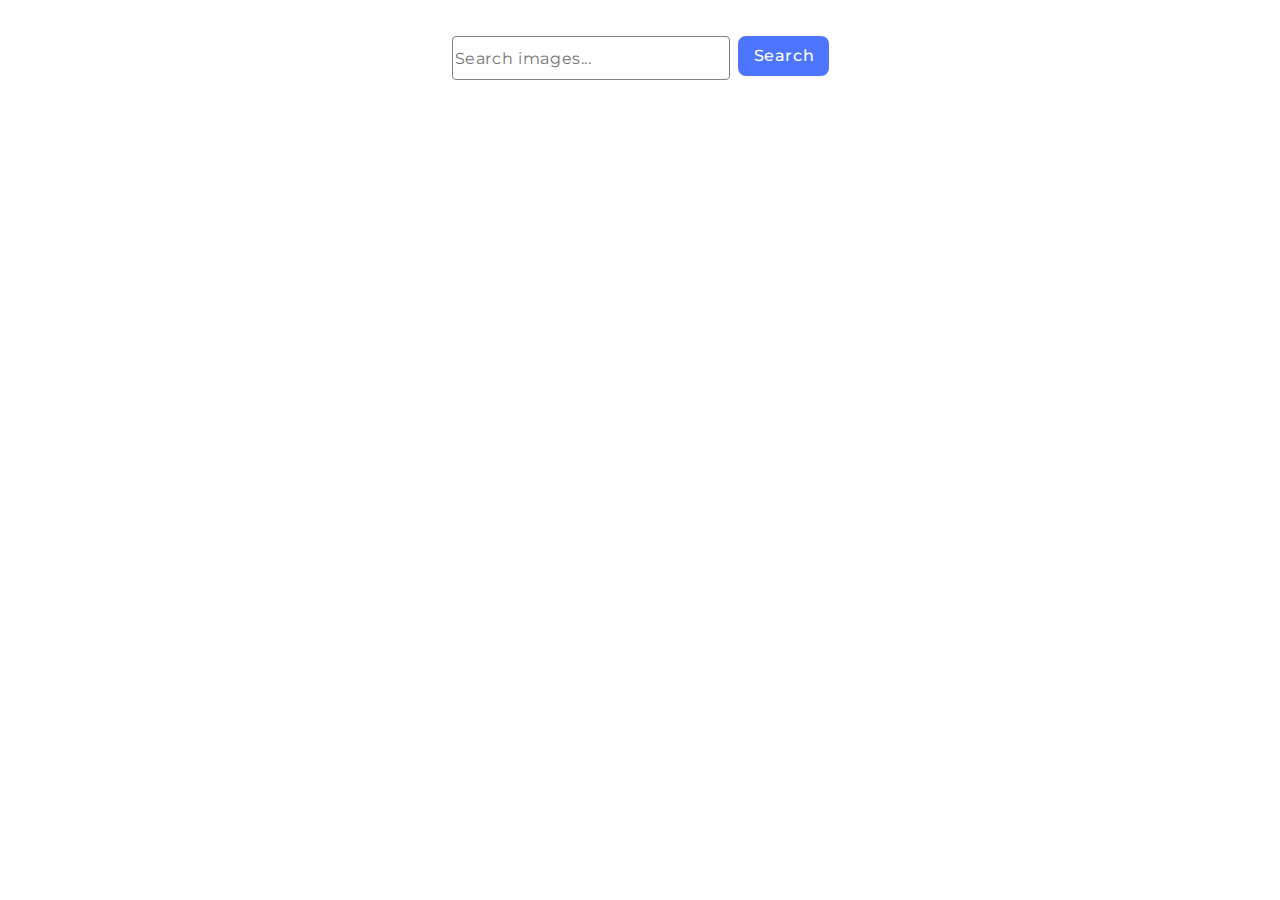
<file: src/index.html>
<!DOCTYPE html>
<html lang="en">
  <head>
    <meta charset="UTF-8" />
    <link rel="icon" type="image/svg+xml" href="/favicon.svg" />
    <meta name="viewport" content="width=device-width, initial-scale=1.0" />
    <title>Homework-js-11</title>
    <link rel="stylesheet" href="./css/styles.css" />
    <link rel="preconnect" href="https://fonts.googleapis.com" />
    <link rel="preconnect" href="https://fonts.gstatic.com" crossorigin />
    <link
      href="https://fonts.googleapis.com/css2?family=Montserrat:wght@100..900&family=Roboto:wght@100..900&display=swap"
      rel="stylesheet"
    />
  </head>
  <body>
    <form class="form">
      <label>
        <input
          class="search-inp"
          type="text"
          name="search-text"
          placeholder="Search images..."
          required
        />
      </label>
      <button class="search-btn" type="submit">Search</button>
    </form>
    <span class="loader"></span>
    <ul class="gallery"></ul>
    <script type="module" src="./main.js"></script>
  </body>
</html>
</file>
<file: src/css/styles.css>
/**
  |============================
  | include css partials with
  | default @import url()
  |============================
*/
/* Common styles */
@import url('./reset.css');
@import url('./base.css');

.form {
  display: flex;
  gap: 8px;
  justify-content: center;
  margin-top: 36px;
}

.loader {
  display: none;
}

.loader.visible {
  display: inline-block;
}


.search-inp {
  font-family: "Montserrat", sans-serif;
  width: 272px;
  height: 40px;
  font-weight: 400;
  font-size: 16px;
  line-height: 1.5;
  letter-spacing: 0.04em;
  color: #808080;
  border: 1px solid #808080;
  border-radius: 4px;
  outline: none;
}

.search-inp:hover {
  border: 1px solid #000;
}

.search-inp:focus {
  border: 1px solid #4e75ff;
}


.search-btn {
  font-weight: 500;
  font-size: 16px;
  line-height: 1.5;
  letter-spacing: 0.04em;
  color: #fff;
  border-radius: 8px;
  padding: 8px 16px;
  width: 91px;
  height: 40px;
  background-color: #4e75ff;
  border: none;
}

.search-btn:hover {
  background-color: #6c8cff;
}

.gallery-item {
  border: 1px solid #808080;
}


.info {
  display: flex;
  justify-content: center;
  gap: 28px;
}

.info-title {
  font-weight: 600;
  line-height: 1.33333;
  color: #2e2f42;
}

.info-p {
  font-weight: 400;
  line-height: 2;
  text-align: center;
}

.gallery-img {
  width: 360px;
  height: 200px;
}

.gallery {
  display: flex;
  gap: 24px;
  justify-content: center;
  flex-wrap: wrap;
  margin-top: 32px;
}

.loader {
  display: none;
  width: 48px;
  height: 48px;
  border: 5px solid #FFF;
  border-bottom-color: #FF3D00;
  border-radius: 50%;
  box-sizing: border-box;
  animation: rotation 1s linear infinite;
}

.loader.visible {
  display: inline-block;
}

@keyframes rotation {
  0% {
    transform: rotate(0deg);
  }

  100% {
    transform: rotate(360deg);
  }
}
</file>
